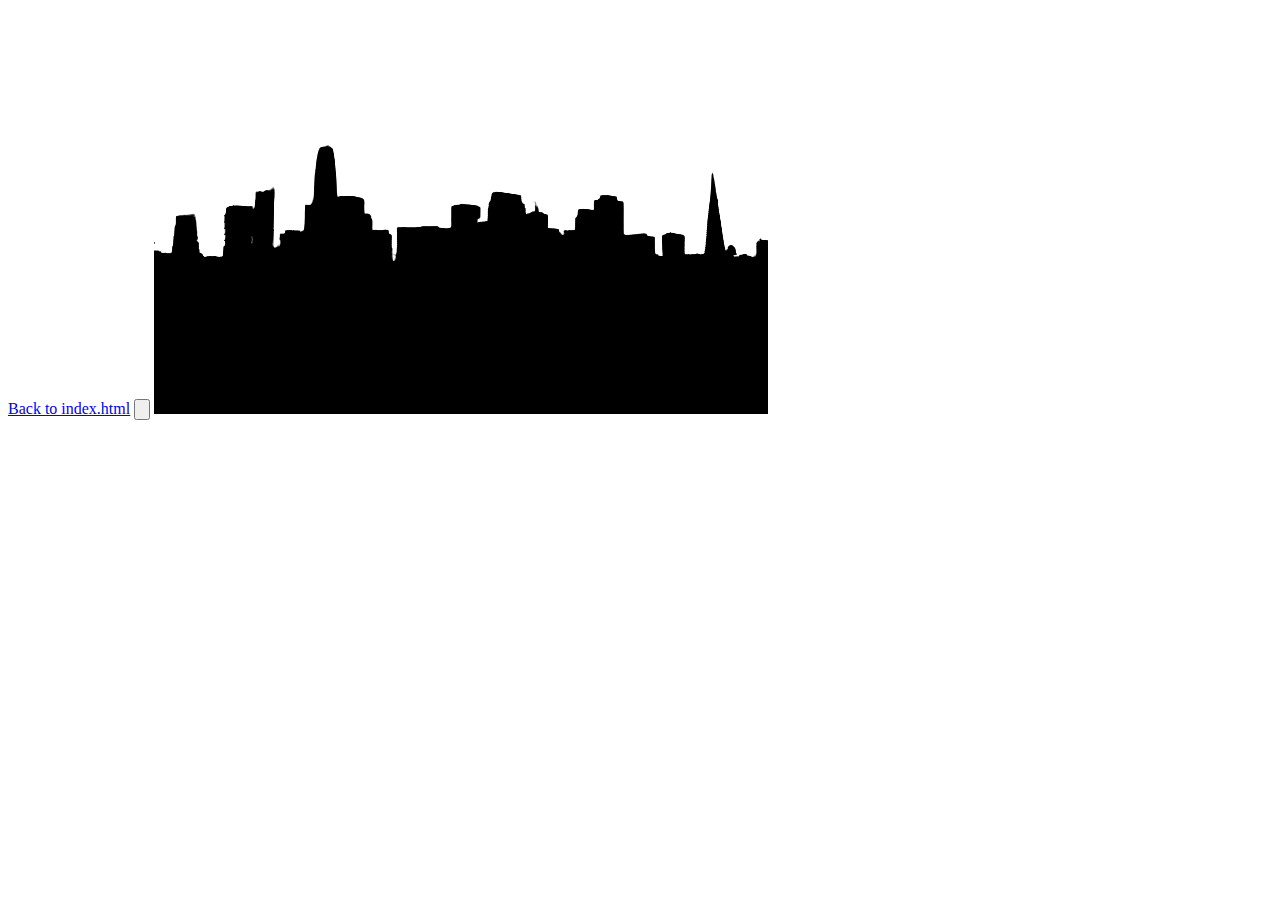
<file: pages/otherside.html>
<!DOCTYPE html>
<html lang="en">
<head>
    <meta charset="UTF-8">
    <meta name="viewport" content="width=device-width, initial-scale=1.0">
    <title>Document</title>
</head>
<body>
    <a href="../index.html">Back to index.html</a>
    <input type="button" value="" id="1">

    <img src="../img/mask.jpeg" alt="">

    <style>
        img{
            mask-image: url(../img/andrew-whitmore-Mo4kWixUOHw-unsplash-removebg-preview.png);
        }
    </style>
</body>
</html>
</file>
